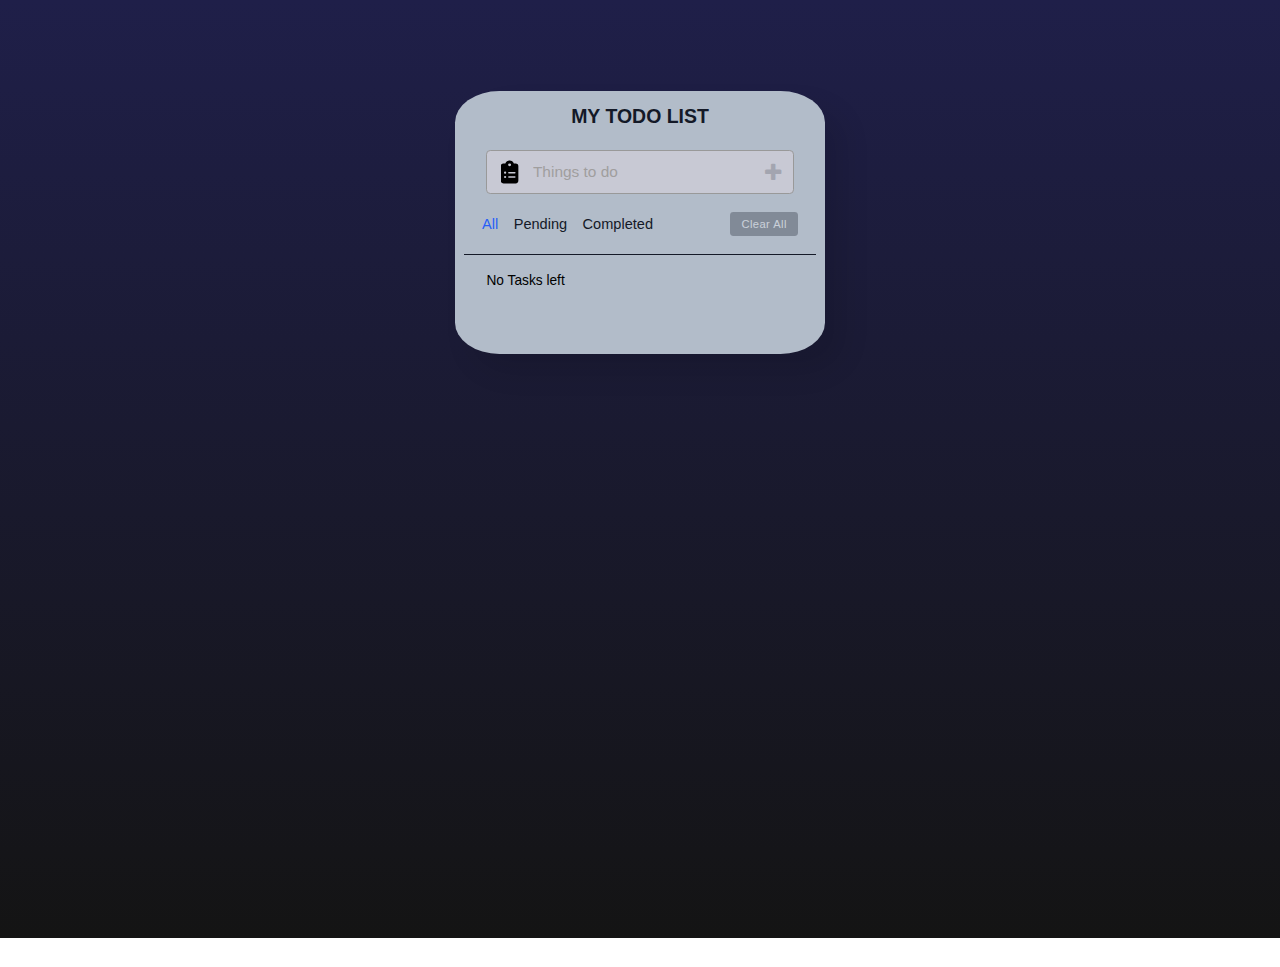
<file: index.html>
<!DOCTYPE html>

<html lang="en" dir="ltr">
  <head>
    <meta charset="utf-8">  
    
    <title>Todo List</title>

    <!-- LINKING CSS FILE  -->
    <link rel="stylesheet" href="todolist.css">
    <meta name="viewport" content="width=device-width, initial-scale=1.0">

    <!-- IMPORTING ICONS  -->
    <link rel="stylesheet" href="https://unicons.iconscout.com/release/v4.0.0/css/line.css">
    <link rel="stylesheet" href="https://cdnjs.cloudflare.com/ajax/libs/font-awesome/4.7.0/css/font-awesome.min.css">
    
</head>

  <body>

    <div class="wrapper">

      <header>MY TODO LIST</header>

      <div class="task-input">
        <img src="clipboard.svg" alt="icon" id="clipboard" style="color: #b1b2b4;">
        <input type="text" placeholder="Things to do">
        <button><i class="fa fa-plus" aria-hidden="true"></i></button>
      </div>

      <div class="controls">

        <div class="filters">
          <span class="active" id="all">All</span>
          <span id="pending">Pending</span>
          <span id="completed">Completed</span>
        </div>
        
        <button class="clear-btn">Clear All</button>
      </div>

      <ul class="task-box"></ul>

      <div class="footer" id="taskno">
        <span><span class="pendingTasks"></span> tasks left</span>
      </div>
      
    </div>

    <!-- LINKING JS FILE -->
    <script src="todolist.js"></script>

  </body>
</html>
</file>
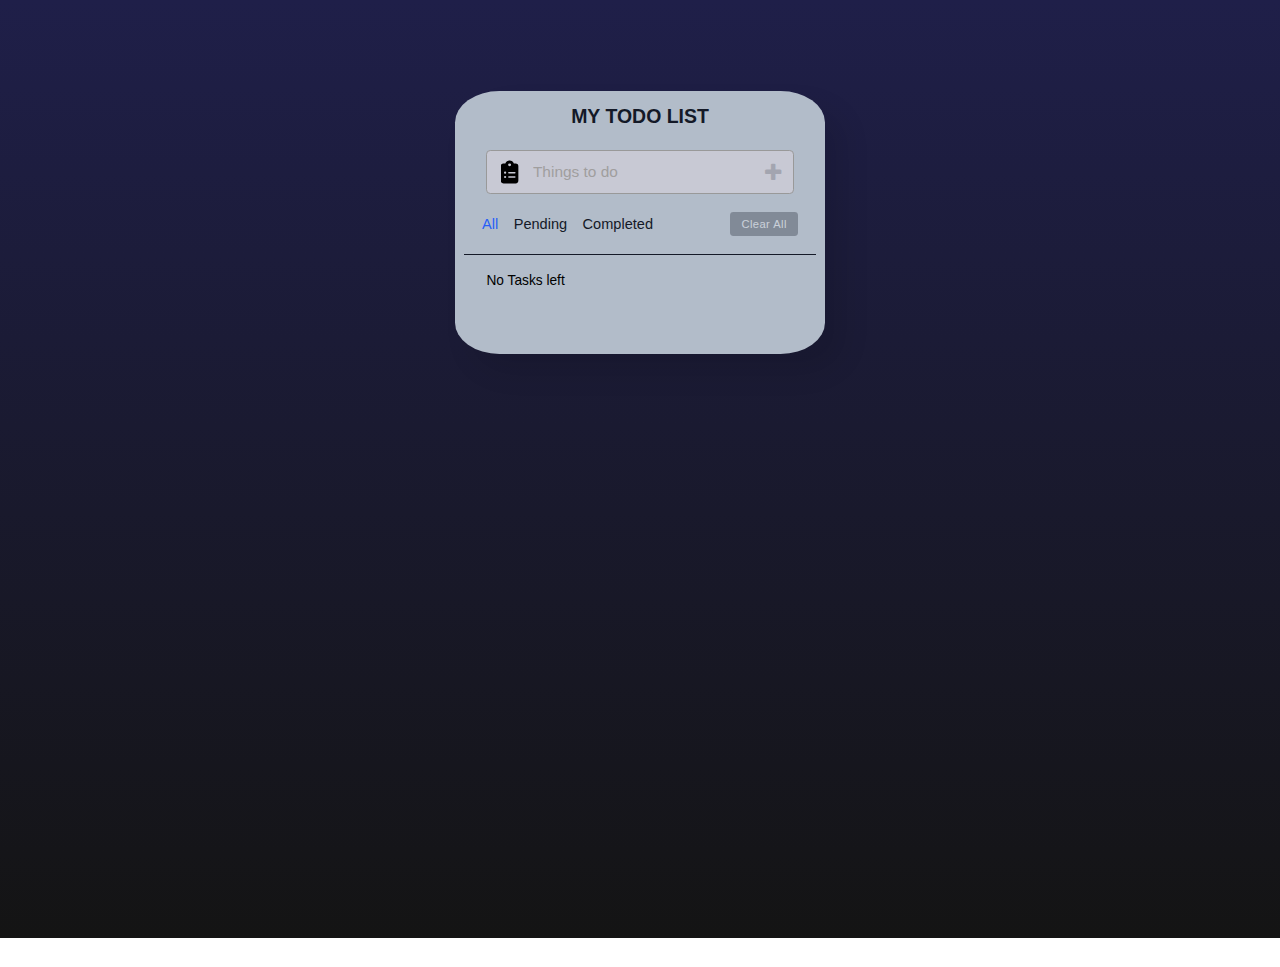
<file: todolist.html>
<!DOCTYPE html>

<html lang="en" dir="ltr">
  <head>
    <meta charset="utf-8">  
    <title>Todo List</title>

    <!-- LINKING CSS FILE  -->
    <link rel="stylesheet" href="todolist.css">
    <meta name="viewport" content="width=device-width, initial-scale=1.0">

    <!-- IMPORTING ICONS  -->
    <link rel="stylesheet" href="https://unicons.iconscout.com/release/v4.0.0/css/line.css">
    <link rel="stylesheet" href="https://cdnjs.cloudflare.com/ajax/libs/font-awesome/4.7.0/css/font-awesome.min.css">
    
</head>

  <body>

    <div class="wrapper">

      <header>MY TODO LIST</header>

      <div class="task-input">
        <img src="clipboard.svg" alt="icon" id="clipboard" style="color: #b1b2b4;">
        <input type="text" placeholder="Things to do">
        <button><i class="fa fa-plus" aria-hidden="true"></i></button>
      </div>

      <div class="controls">

        <div class="filters">
          <span class="active" id="all">All</span>
          <span id="pending">Pending</span>
          <span id="completed">Completed</span>
        </div>
        
        <button class="clear-btn">Clear All</button>
      </div>

      <ul class="task-box"></ul>

      <div class="footer" id="taskno">
        <span><span class="pendingTasks"></span> tasks left</span>
      </div>
      
    </div>

    <!-- LINKING JS FILE -->
    <script src="todolist.js"></script>

  </body>
</html>
</file>
<file: todolist.css>
*{
  margin: 0;
  padding: 0;
  box-sizing: border-box;
  font-family: sans-serif;
  zoom: 97%;
}

#clipboard{
  height: 35px;
  width: 35px;
  padding-right: 15px;
}

body{
  width: 100%;
  height: 100vh;
  overflow: hidden;
  background: linear-gradient(#1f1f49,#141414);
}

::selection{
  color: #f0f5f5;
  background-color: #0e0e2e;
}

.wrapper{
  max-width: 405px;
  padding: 15px 10px 7px;
  margin: 100px auto;
  background: #b2bcc9;
  border-radius: 12%;
  box-shadow: 19px 19px 30px rgba(0,0,0,0.1);
  margin-bottom: 200px;
}

.wrapper header{
  font-size: 22px;
  font-weight: 600;
  color: #141927;
  text-align: center;
  margin-bottom: 25px;
}

/* INPUT BOX PROPERTIES  */
.task-input{
  height: 50px;
  padding: 0 25px;
  position: relative;
}
.task-input img{
  top: 50%;
  position: absolute;
  transform: translate(17px, -50%);
}

.task-input input{
  height: 100%;
  width: 100%;
  outline: none;
  font-size: 18px;
  color: #454547;
  border-radius: 5px;
  padding: 0 40px 0 53px;
  border: 1px solid #999;
  background: #c8c9d4;
}

.task-input input:focus, .task-input input.active{
  padding-left: 50px;
  border: 2px solid #3a404e;
}

.task-input input::placeholder{
  color: #a09e9e;
}

.task-input button.active{
  opacity: 1;
  pointer-events: auto;
}
.task-input button{
  top:52%;
  right: 14%;
  height: auto;
  width: auto;
  font-size: 25px;
  color: #141927;
  background:none;
  position: absolute;
  transform: translate(17px, -50%);
  border: none;
  cursor: pointer;
  opacity: 0.2;
  pointer-events: none;
}

/* FILTER PROPERTIES  */
.controls, li{
  display: flex;
  align-items: center;
  justify-content: space-between;
}

.controls{
  padding: 20px 20px;
  border-bottom: 1px solid #141927;
}

.filters span{
  margin: 0 7px;
  font-size: 17.5px;
  color: #141927;
  cursor: pointer;
}

.filters span:first-child{
  margin-left: 0;
}

.filters span.active{
  color: #285ff7;
}

/* CLEAR BUTTON PROPERTIES  */
.controls .clear-btn{
  border: none;
  opacity: 0.3;
  outline: none;
  color: #ffffff;
  cursor: pointer;
  font-size: 13px;
  padding: 7px 13px;
  border-radius: 4px;
  letter-spacing: 0.5px;
  pointer-events: none;
  background: #141927;
}
.clear-btn.active{
  opacity: 0.9;
  pointer-events: auto;
}
.clear-btn:active{
  transform: scale(0.93);
}

/* TASK BOX PROPERTIES  */
.task-box{
  margin-top: 20px;
  margin-right: 5px;
  padding: 0 20px 10px 25px;
}
.task-box.overflow{
  overflow-y:auto;
  max-height: 300px;
}
.task-box::-webkit-scrollbar{
  width: 10px;
}
.task-box::-webkit-scrollbar-track{
  background: #d9dde0;
  border-radius: 15px;
}
.task-box::-webkit-scrollbar-thumb{
  background: #13224b;
  border-radius: 15px;
}
.task-box .task{
  list-style: none;
  font-size: 17px;
  margin-bottom: 18px;
  padding-bottom: 16px;
  align-items: flex-start;
  border-bottom: 1px solid #6c6f77;
  
}
.task-box .task:last-child{
  margin-bottom: 0;
  border-bottom: 0;
  padding-bottom: 0;
}
.task-box .task label{
  display: flex;
  align-items: flex-start;
}

/* CHECKBOX PROPERTIES  */
.task label input{
  margin-top: 7px;
  accent-color: #141927;
}
.task label p{
  user-select: none;
  margin-left: 12px;
  word-wrap: normal;
}
.task label p.checked{
  text-decoration: line-through;
}
.task-box .settings{
  position: relative;
}


/* EDIT DELETE OPTIONS  */
.settings :where(i, li){
  cursor: pointer;
}
.settings .task-menu{
  z-index: 10;
  right: -5px;
  bottom: -65px;
  padding: 5px 0;
  background: #c8c9d4;
  color: #141927;
  position: absolute;
  border-radius: 4px;
  transform: scale(0);
  transform-origin: top right;
  box-shadow: 0 0 6px rgba(0,0,0,0.15);
  transition: transform 0.2s ease;
}

/* TASK BOX 1ST AND LAST ELEMENT PROPERTIES  */
.task-box .task:last-child .task-menu{
  bottom: 0;
  transform-origin: bottom right;
}
.task-box .task:first-child .task-menu{
  bottom: -65px;
  transform-origin: top right;
}

/* TASK MENU LIST  */
.task-menu.show{
  transform: scale(1);
}
.task-menu li{
  height: 25px;
  font-size: 16px;
  margin-bottom: 2px;
  padding: 17px 15px;
  cursor: pointer;
  justify-content: flex-start;
}
.task-menu li:last-child{
  margin-bottom: 0;
}

/* EDIT DELETE OPTIONS  */
.settings li:hover{
  background: #e1e0e9;
}
.settings li i{
  padding-right: 8px;
}

/* FOOTER SECTION  */
.wrapper .footer{
  display: flex;
  width: 100%;
  margin-top: 20px ;
  margin-left: auto;
  align-items: center;
  justify-content: space-between;
  visibility: hidden;
}
.footer span{
  color: #454547;
  font-size: 15px;
  padding: 10px 1px;
  position: relative;
  margin-left: 155px;
}
</file>
